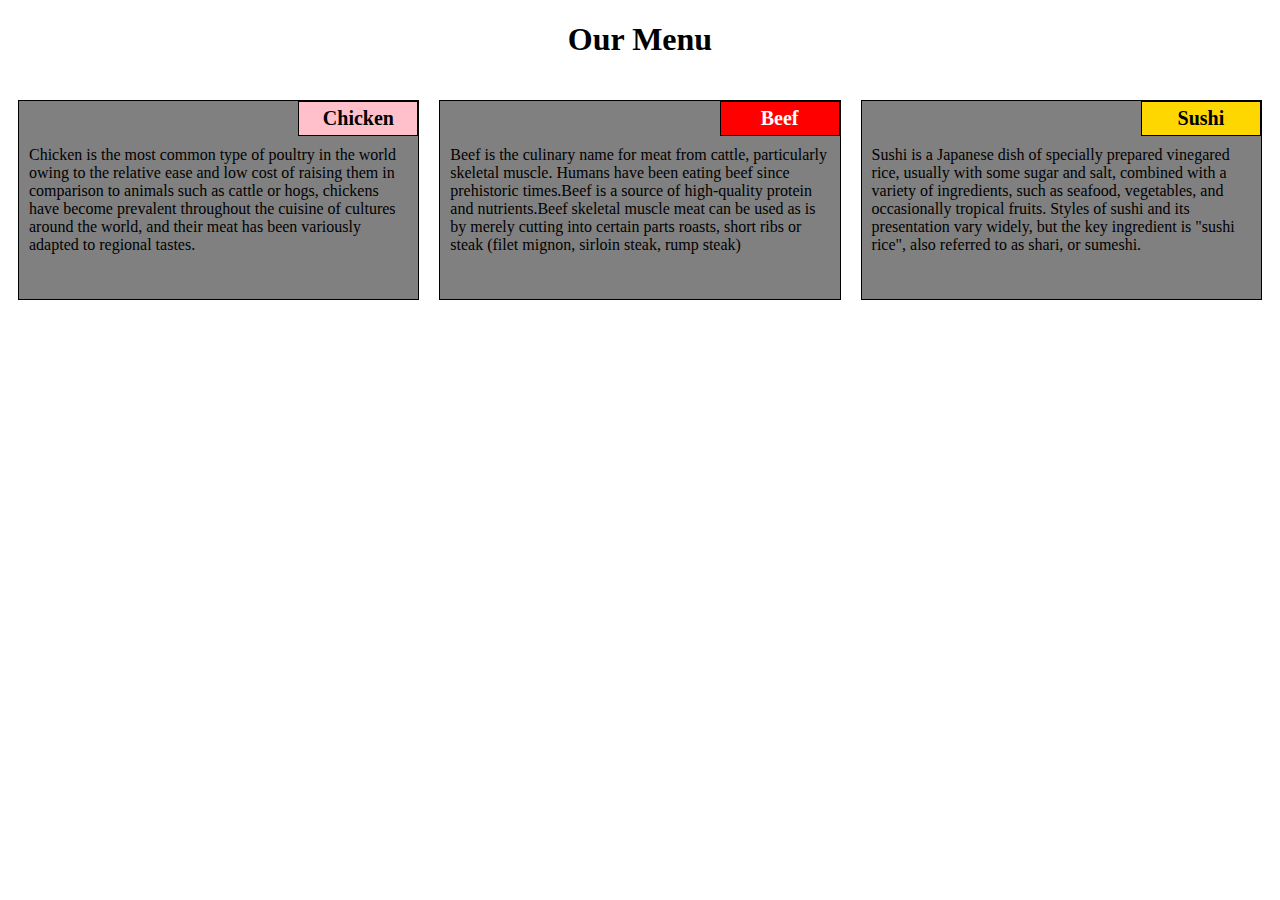
<file: mod2_solution/index.html>
<!DOCTYPE html>
<html>
<head>
	<meta charset="utf-8">
	<meta name="viewport" content="width=device-width, initial-scale=1">
	<link rel="stylesheet" href="css/style.css">
	<title>Module 2 Solution</title>
	
</head>
<body>
	<h1>Our Menu</h1>
	<div class="row">
	<div class="container col-lg-4 col-md-6 col-sm-12">
		<section>
		<div id="chicken">
			Chicken
		</div>
		<p>
			Chicken is the most common type of poultry in the world owing to the relative ease and low cost of raising them in comparison to animals such as cattle or hogs, chickens have become prevalent throughout the cuisine of cultures around the world, and their meat has been variously adapted to regional tastes.
		</p>
		</section>
	</div>
	<div class="container col-lg-4 col-md-6 col-sm-12">
		<section>
		<div id="beef">
			Beef
		</div>
		<p>
			Beef is the culinary name for meat from cattle, particularly skeletal muscle. Humans have been eating beef since prehistoric times.Beef is a source of high-quality protein and nutrients.Beef skeletal muscle meat can be used as is by merely cutting into certain parts roasts, short ribs or steak (filet mignon, sirloin steak, rump steak)
		</p>
		</section>
	</div>
	<div class="container col-lg-4 col-md-12 col-sm-12">
		<section>
		<div id="sushi">
			Sushi
		</div>
		<p>
			Sushi is a Japanese dish of specially prepared vinegared rice, usually with some sugar and salt, combined with a variety of ingredients, such as seafood, vegetables, and occasionally tropical fruits. Styles of sushi and its presentation vary widely, but the key ingredient is "sushi rice", also referred to as shari, or sumeshi.
		</p>
		</section>
	</div>
	</div>
</body>
</html>
</file>
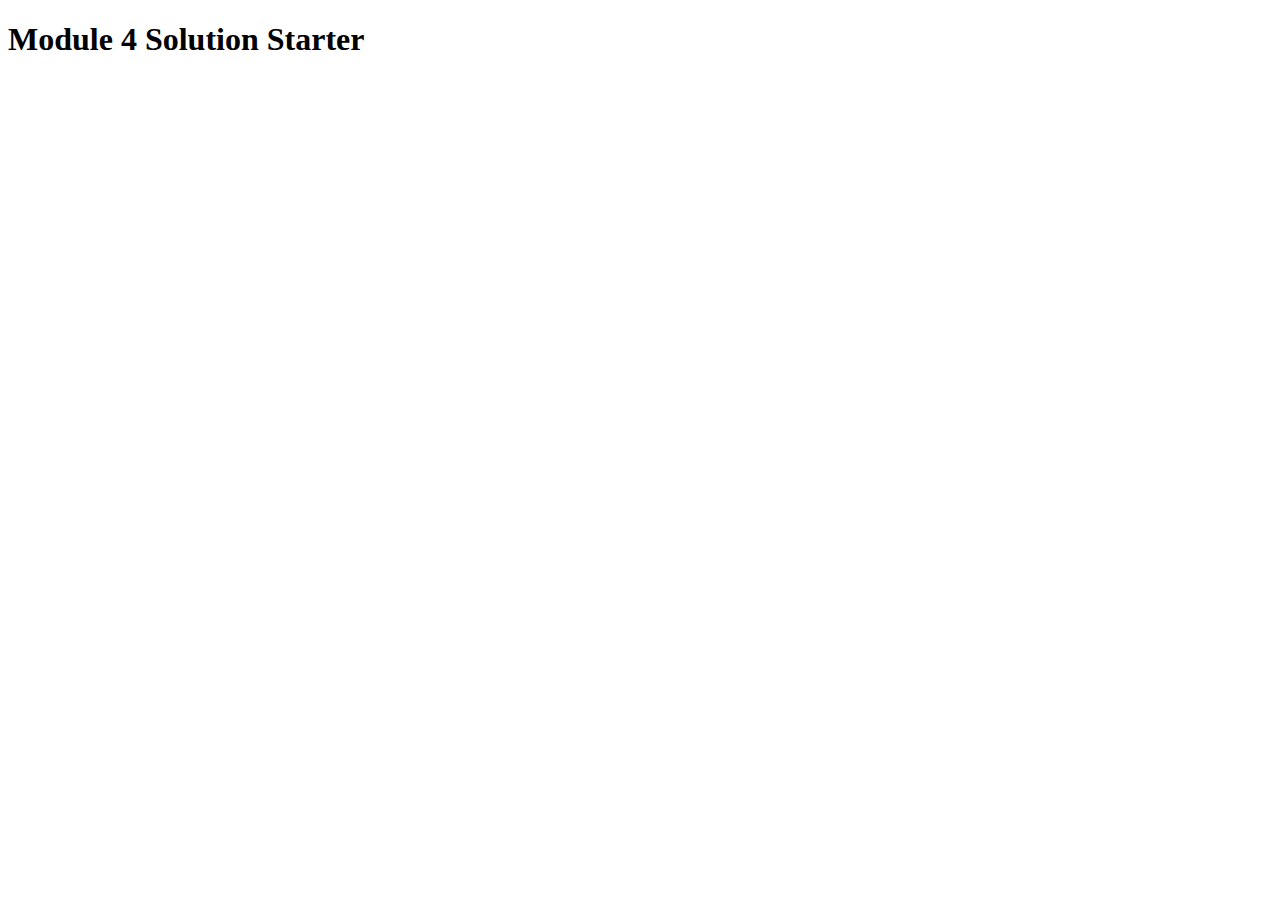
<file: mod4_solution/index.html>
<!DOCTYPE html>
<html>
<head>
  <meta charset="utf-8">
  <title>Module 4 Solution Starter</title>
  <script src="SpeakHello.js"></script>
  <script src="SpeakGoodBye.js"></script>
  <script src="script.js"></script>
</head>
<body>
  <h1>Module 4 Solution Starter</h1>
</body>
</html>
</file>
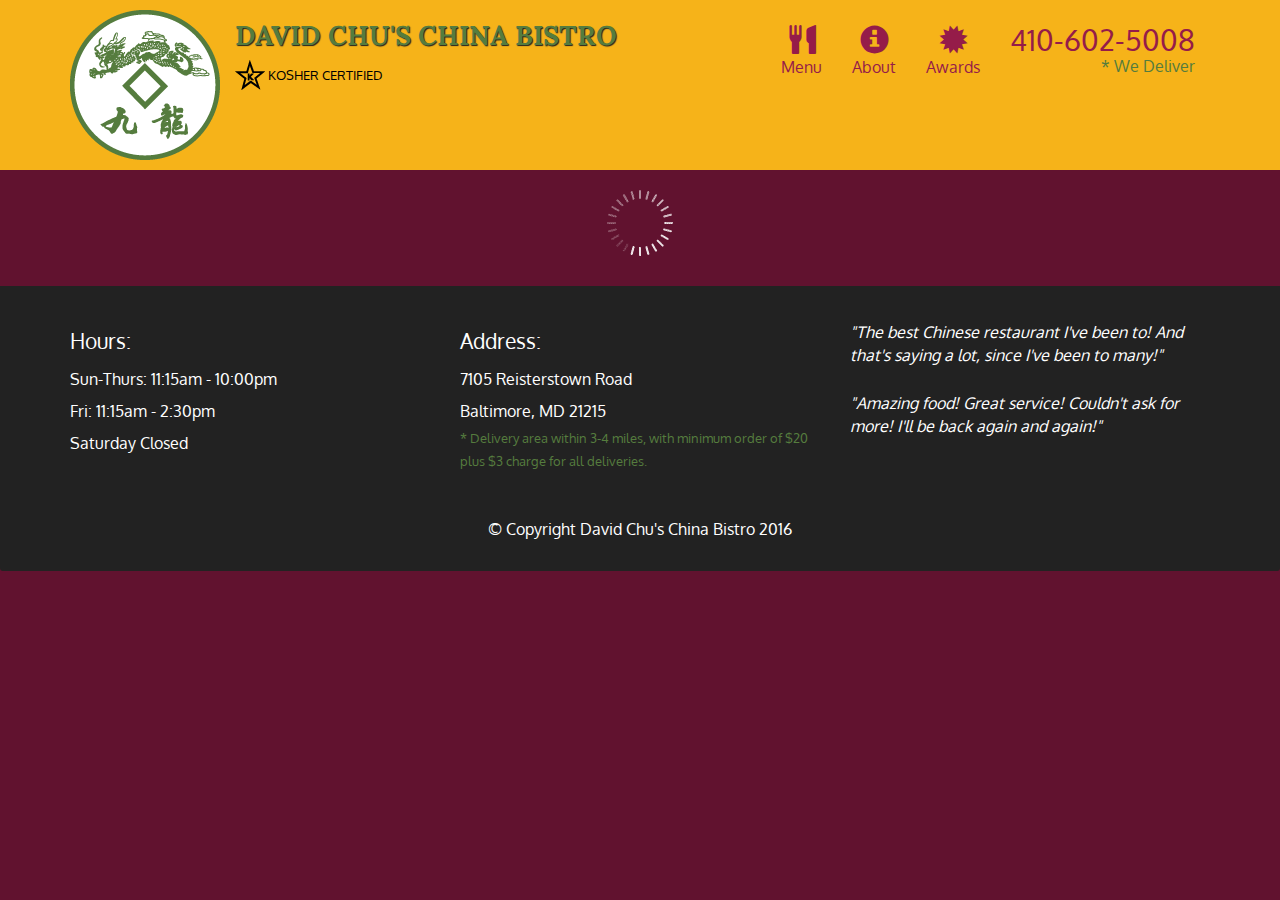
<file: mod5_solution/index.html>
<!doctype html>
<html lang="en">
  <head>
    <meta charset="utf-8">
    <meta http-equiv="X-UA-Compatible" content="IE=edge">
    <meta name="viewport" content="width=device-width, initial-scale=1">
    <title>David Chu's China Bistro</title>
    <link rel="stylesheet" href="css/bootstrap.min.css">
    <link rel="stylesheet" href="css/styles.css">
    <link href='https://fonts.googleapis.com/css?family=Oxygen:400,300,700' rel='stylesheet' type='text/css'>
    <link href='https://fonts.googleapis.com/css?family=Lora' rel='stylesheet' type='text/css'>
  </head>
<body>
  <header>
    <nav id="header-nav" class="navbar navbar-default">
      <div class="container">
        <div class="navbar-header">
          <a href="index.html" class="pull-left visible-md visible-lg">
            <div id="logo-img" alt="Logo image"></div>
          </a>

          <div class="navbar-brand">
            <a href="index.html"><h1>David Chu's China Bistro</h1></a>
            <p>
              <img src="images/star-k-logo.png" alt="Kosher certification">
              <span>Kosher Certified</span>
            </p>
          </div>

          <button id="navbarToggle" type="button" class="navbar-toggle collapsed" data-toggle="collapse" data-target="#collapsable-nav" aria-expanded="false">
            <span class="sr-only">Toggle navigation</span>
            <span class="icon-bar"></span>
            <span class="icon-bar"></span>
            <span class="icon-bar"></span>
          </button>
        </div>
        
        <div id="collapsable-nav" class="collapse navbar-collapse">
           <ul id="nav-list" class="nav navbar-nav navbar-right">
            <li id="navHomeButton" class="visible-xs active">
              <a href="index.html">
                <span class="glyphicon glyphicon-home"></span> Home</a>
            </li>
            <li id="navMenuButton">
              <a href="#" onclick="$dc.loadMenuCategories();">
                <span class="glyphicon glyphicon-cutlery"></span><br class="hidden-xs"> Menu</a>
            </li>
            <li>
              <a href="#">
                <span class="glyphicon glyphicon-info-sign"></span><br class="hidden-xs"> About</a>
            </li>
            <li>
              <a href="#">
                <span class="glyphicon glyphicon-certificate"></span><br class="hidden-xs"> Awards</a>
            </li>
            <li id="phone" class="hidden-xs">
              <a href="tel:410-602-5008">
                <span>410-602-5008</span></a><div>* We Deliver</div>
            </li>
          </ul><!-- #nav-list -->
        </div><!-- .collapse .navbar-collapse -->
      </div><!-- .container -->
    </nav><!-- #header-nav -->
  </header>

  <div id="call-btn" class="visible-xs">
    <a class="btn" href="tel:410-602-5008">
    <span class="glyphicon glyphicon-earphone"></span>
    410-602-5008
    </a>
  </div>
  <div id="xs-deliver" class="text-center visible-xs">* We Deliver</div>

  <div id="main-content" class="container"></div>

  <footer class="panel-footer">
    <div class="container">
      <div class="row">
        <section id="hours" class="col-sm-4">
          <span>Hours:</span><br>
          Sun-Thurs: 11:15am - 10:00pm<br>
          Fri: 11:15am - 2:30pm<br>
          Saturday Closed
          <hr class="visible-xs">
        </section>
        <section id="address" class="col-sm-4">
          <span>Address:</span><br>
          7105 Reisterstown Road<br>
          Baltimore, MD 21215
          <p>* Delivery area within 3-4 miles, with minimum order of $20 plus $3 charge for all deliveries.</p>
          <hr class="visible-xs">
        </section>
        <section id="testimonials" class="col-sm-4">
          <p>"The best Chinese restaurant I've been to! And that's saying a lot, since I've been to many!"</p>
          <p>"Amazing food! Great service! Couldn't ask for more! I'll be back again and again!"</p>
        </section>
      </div>
      <div class="text-center">&copy; Copyright David Chu's China Bistro 2016</div>
    </div>
  </footer>

  <!-- jQuery (Bootstrap JS plugins depend on it) -->
  <script src="js/jquery-2.1.4.min.js"></script>
  <script src="js/bootstrap.min.js"></script>
  <script src="js/ajax-utils.js"></script>
  <script src="js/script.js"></script>  
</body>
</html>
</file>
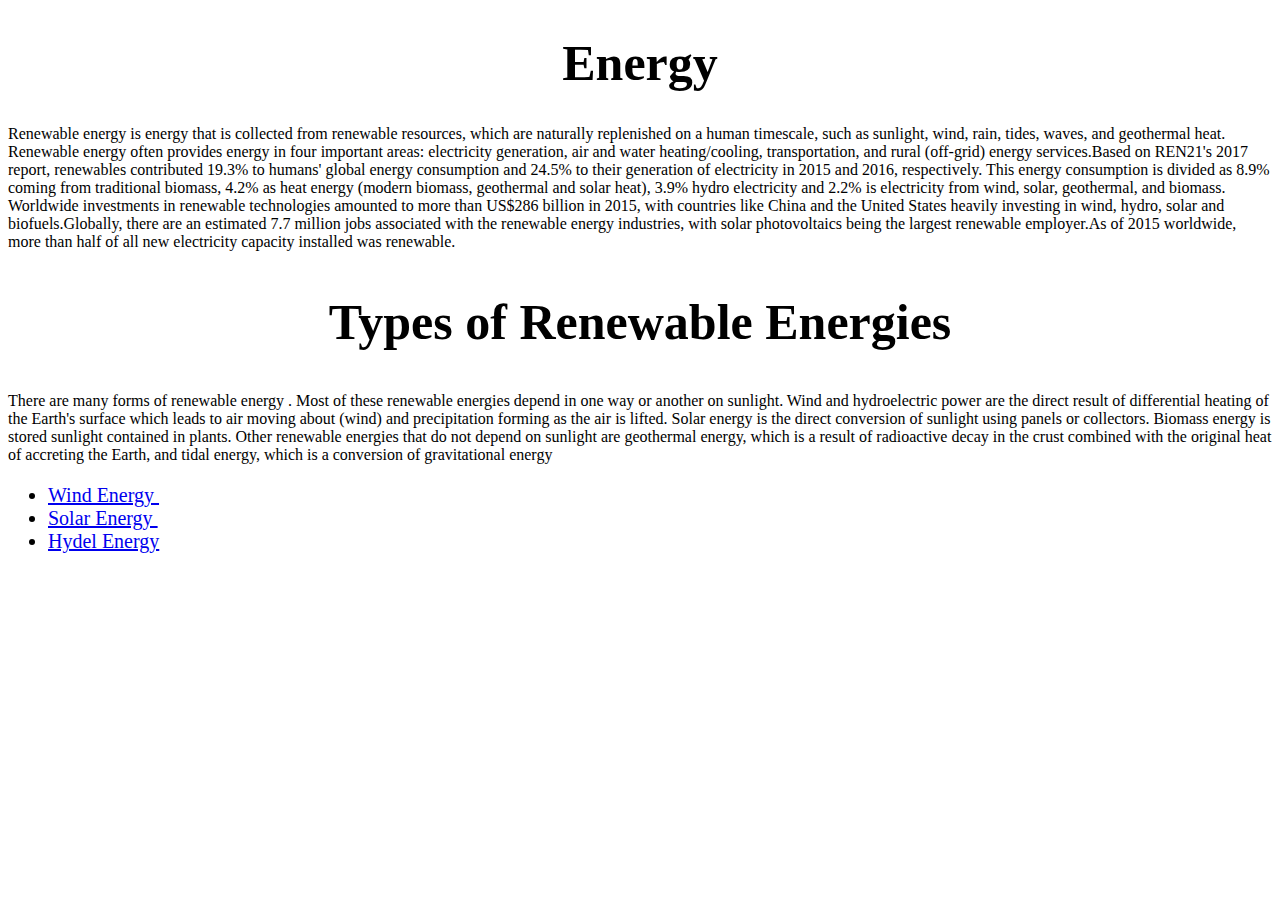
<file: timepass/energy.html>
<!DOCTYPE html>
<html>
<head>
	<meta charset="utf-8">
	<meta name="viewport" content="width=device-width, initial-scale=1">
	<link rel="stylesheet" href="styles.css">
	<title>Energy</title>
</head>
<body>
<h1> Energy </h1>
Renewable energy is energy that is collected from renewable resources, which are naturally replenished on a human timescale, such as sunlight, wind, rain, tides, waves, and geothermal heat. Renewable energy often provides energy in four important areas: electricity generation, air and water heating/cooling, transportation, and rural (off-grid) energy services.Based on REN21's 2017 report, renewables contributed 19.3% to humans' global energy consumption and 24.5% to their generation of electricity in 2015 and 2016, respectively. This energy consumption is divided as 8.9% coming from traditional biomass, 4.2% as heat energy (modern biomass, geothermal and solar heat), 3.9% hydro electricity and 2.2% is electricity from wind, solar, geothermal, and biomass. Worldwide investments in renewable technologies amounted to more than US$286 billion in 2015, with countries like China and the United States heavily investing in wind, hydro, solar and biofuels.Globally, there are an estimated 7.7 million jobs associated with the renewable energy industries, with solar photovoltaics being the largest renewable employer.As of 2015 worldwide, more than half of all new electricity capacity installed was renewable.
<h2> Types of Renewable Energies </h2>
<p>There are many forms of renewable energy . Most of these renewable energies depend in one way or another on sunlight. Wind and hydroelectric power are the direct result of differential heating of the Earth's surface which leads to air moving about (wind) and precipitation forming as the air is lifted. Solar energy is the direct conversion of sunlight using panels or collectors. Biomass energy is stored sunlight contained in plants. Other renewable energies that do not depend on sunlight are geothermal energy, which is a result of radioactive decay in the crust combined with the original heat of accreting the Earth, and tidal energy, which is a conversion of gravitational energy</p>
<div> 
	<ul>
		<li><a href="wind/wind.html"> Wind Energy </a>&nbsp;&nbsp;</li>
	<li><a href="solar/solar.html"> Solar Energy </a>&nbsp;&nbsp;</li>
	<li><a href="hydel/hydel.html"> Hydel Energy </a></li>
	</ul>
</div>
</body>
</html>
</file>
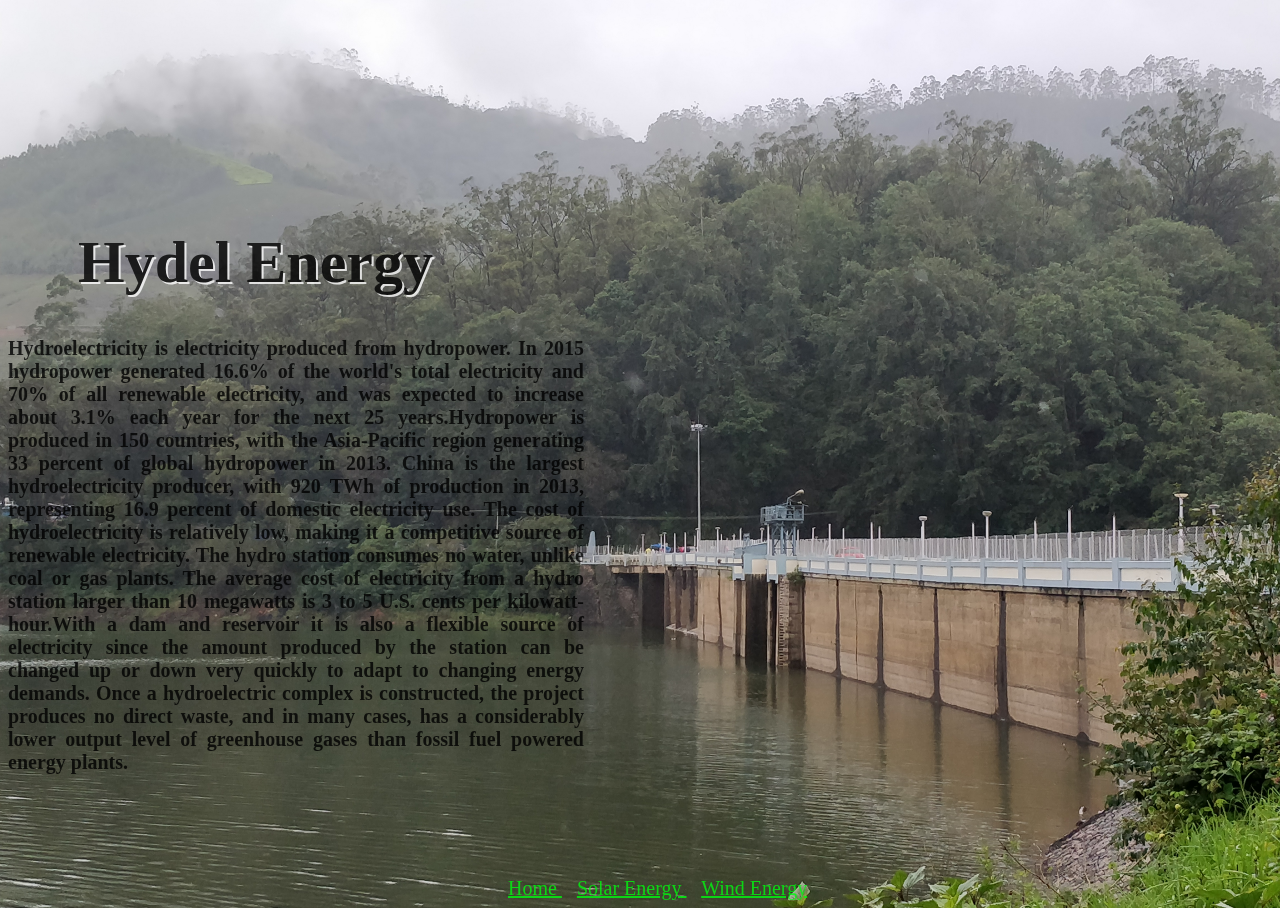
<file: timepass/hydel/hydel.html>
<!DOCTYPE html>
<html>
<head>
	<meta charset="utf-8">
	<meta name="viewport" content="width=device-width, initial-scale=1">
	<link rel="stylesheet" href="styles.css">
	<title>Hydel Energy</title>
</head>
<body background="hydel.jpg" class="bg">

<h1> Hydel Energy </h1>
<p>Hydroelectricity is electricity produced from hydropower. In 2015 hydropower generated 16.6% of the world's total electricity and 70% of all renewable electricity, and was expected to increase about 3.1% each year for the next 25 years.Hydropower is produced in 150 countries, with the Asia-Pacific region generating 33 percent of global hydropower in 2013. China is the largest hydroelectricity producer, with 920 TWh of production in 2013, representing 16.9 percent of domestic electricity use.
The cost of hydroelectricity is relatively low, making it a competitive source of renewable electricity. The hydro station consumes no water, unlike coal or gas plants. The average cost of electricity from a hydro station larger than 10 megawatts is 3 to 5 U.S. cents per kilowatt-hour.With a dam and reservoir it is also a flexible source of electricity since the amount produced by the station can be changed up or down very quickly to adapt to changing energy demands. Once a hydroelectric complex is constructed, the project produces no direct waste, and in many cases, has a considerably lower output level of greenhouse gases than fossil fuel powered energy plants.</p>
<div> <a href="../energy.html"> Home </a>     
		   &nbsp;&nbsp; <a href="../solar/solar.html">Solar Energy </a>
		&nbsp;&nbsp; <a href="../wind/wind.html">Wind Energy </a></div>
	
</body>
</html>
</file>
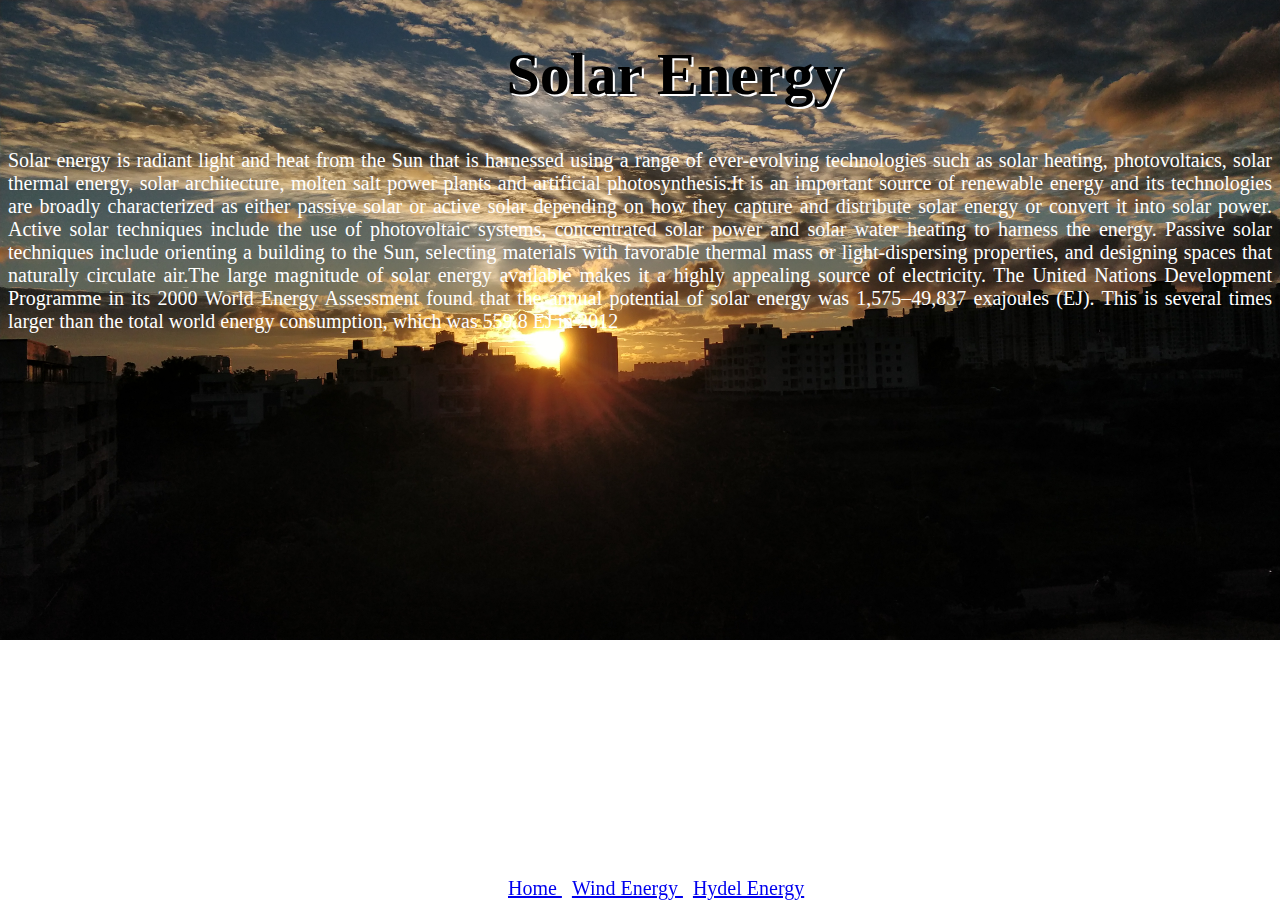
<file: timepass/solar/solar.html>
<!DOCTYPE html>
<html>
<head>
	<meta charset="utf-8">
	<meta name="viewport" content="width=device-width, initial-scale=1">
	<link rel="stylesheet" href="styles.css">
	<title>Solar Energy</title>
</head>
<body>
	<h1> Solar Energy </h1>
	<p>
		Solar energy is radiant light and heat from the Sun that is harnessed using a range of ever-evolving technologies such as solar heating, photovoltaics, solar thermal energy, solar architecture, molten salt power plants and artificial photosynthesis.It is an important source of renewable energy and its technologies are broadly characterized as either passive solar or active solar depending on how they capture and distribute solar energy or convert it into solar power. Active solar techniques include the use of photovoltaic systems, concentrated solar power and solar water heating to harness the energy. Passive solar techniques include orienting a building to the Sun, selecting materials with favorable thermal mass or light-dispersing properties, and designing spaces that naturally circulate air.The large magnitude of solar energy available makes it a highly appealing source of electricity. The United Nations Development Programme in its 2000 World Energy Assessment found that the annual potential of solar energy was 1,575–49,837 exajoules (EJ). This is several times larger than the total world energy consumption, which was 559.8 EJ in 2012
	</p>
	<div> <a href="../energy.html"> Home </a>     
		   &nbsp;&nbsp;<a href="../wind/wind.html">Wind Energy </a>
		&nbsp;&nbsp;<a href="../hydel/hydel.html">Hydel Energy </a></div>
	</div>
</body>
</html>
</file>
<file: mod2_solution/css/style.css>
* {
	box-sizing: border-box;
  font-family: Comic Sans MS;
}

h1 {
	color: black;
	text-align: center;
}

body {
		background-color: white;

}

p {
	padding: 10px;
	margin: 0;
}

.container {
	border: none;
	margin-left: auto;
	margin-right: auto;
	margin-top: 10px;
	margin-bottom: 10px;
	padding: 10px;
}

section {
	border:	1px solid black;
	background-color: gray;
	width: 100%;
	height: 200px;
	color: black;
	position: relative;
	overflow: auto;
}

#chicken {
	border: 1px solid black;
	text-align: center;
	width: 30%;
	margin-left: 70%;
	font-weight: bold;
	font-size: 125%;
	margin-bottom: 0;
	margin-top: 0;
	padding: 5px;
	background-color: pink;
}

#beef {
	border: 1px solid black;
	text-align: center;
	width: 30%;
	margin-left: 70%;
	font-weight: bold;
	font-size: 125%;
	margin-bottom: 0;
	margin-top: 0;
	padding: 5px;
	background-color: red;
  color: white;
}

#sushi {
	border: 1px solid black;
	text-align: center;
	width: 30%;
	margin-left: 70%;
	font-weight: bold;
	font-size: 125%;
	margin-bottom: 0;
	margin-top: 0;
	background-color: gold;
	padding: 5px;
}

.row {
	width: 100%;
}

/* Desktop view */

@media (min-width: 992px) {
  .col-lg-1, .col-lg-2, .col-lg-3, .col-lg-4, .col-lg-5, .col-lg-6, .col-lg-7, .col-lg-8, .col-lg-9, .col-lg-10, .col-lg-11, .col-lg-12 {
    float: left;
  }

  .col-lg-1 {
    width: 8.33%;
  }
  .col-lg-2 {
    width: 16.66%;
  }
  .col-lg-3 {
    width: 25%;
  }
  .col-lg-4 {
    width: 33.33%;
  }
  .col-lg-5 {
    width: 41.66%;
  }
  .col-lg-6 {
    width: 50%;
  }
  .col-lg-7 {
    width: 58.33%;
  }
  .col-lg-8 {
    width: 66.66%;
  }
  .col-lg-9 {
    width: 74.99%;
  }
  .col-lg-10 {
    width: 83.33%;
  }
  .col-lg-11 {
    width: 91.66%;
  }
  .col-lg-12 {
    width: 100%;
  }

}

/* Tablet view */

@media (min-width: 768px) and (max-width: 991px) {
  .col-md-1, .col-md-2, .col-md-3, .col-md-4, .col-md-5, .col-md-6, .col-md-7, .col-md-8, .col-md-9, .col-md-10, .col-md-11, .col-md-12 {
    float: left;
  }

  .col-md-1 {
    width: 8.33%;
  }
  .col-md-2 {
    width: 16.66%;
  }
  .col-md-3 {
    width: 25%;
  }
  .col-md-4 {
    width: 33.33%;
  }
  .col-md-5 {
    width: 41.66%;
  }
  .col-md-6 {
    width: 50%;
  }
  .col-md-7 {
    width: 58.33%;
  }
  .col-md-8 {
    width: 66.66%;
  }
  .col-md-9 {
    width: 74.99%;
  }
  .col-md-10 {
    width: 83.33%;
  }
  .col-md-11 {
    width: 91.66%;
  }
  .col-md-12 {
    width: 100%;
  }
}

/* Mobile view */

@media (max-width: 768px) {
  .col-sm-1, .col-sm-2, .col-sm-3, .col-sm-4, .col-sm-5, .col-sm-6, .col-sm-7, .col-sm-8, .col-sm-9, .col-sm-10, .col-sm-11, .col-sm-12 {
 	float: left;
  }

  .col-sm-1 {
    width: 8.33%;
  }
  .col-sm-2 {
    width: 16.66%;
  }
  .col-sm-3 {
    width: 25%;
  }
  .col-sm-4 {
    width: 33.33%;
  }
  .col-sm-5 {
    width: 41.66%;
  }
  .col-sm-6 {
    width: 50%;
  }
  .col-sm-7 {
    width: 58.33%;
  }
  .col-sm-8 {
    width: 66.66%;
  }
  .col-sm-9 {
    width: 74.99%;
  }
  .col-sm-10 {
    width: 83.33%;
  }
  .col-sm-11 {
    width: 91.66%;
  }
  .col-sm-12 {
    width: 100%;
  }
}
</file>
<file: mod5_solution/css/styles.css>
body {
  font-size: 16px;
  color: #fff;
  background-color: #61122f;
  font-family: 'Oxygen', sans-serif;
}

/** HEADER **/
#header-nav {
  background-color: #f6b319;
  border-radius: 0;
  border: 0;
}

#logo-img {
  background: url('../images/restaurant-logo_large.png') no-repeat;
  width: 150px;
  height: 150px;
  margin: 10px 15px 10px 0;
}

.navbar-brand {
  padding-top: 25px;
}
.navbar-brand h1 { /* Restaurant name */
  font-family: 'Lora', serif;
  color: #557c3e;
  font-size: 1.5em;
  text-transform: uppercase;
  font-weight: bold;
  text-shadow: 1px 1px 1px #222;
  margin-top: 0;
  margin-bottom: 0;
  line-height: .75;
}
.navbar-brand a:hover, .navbar-brand a:focus {
  text-decoration: none;
}
.navbar-brand p { /* Kosher cert */
  color: #000;
  text-transform: uppercase;
  font-size: .7em;
  margin-top: 15px;
}
.navbar-brand p span { /* Star-K */
  vertical-align: middle;
}

#nav-list {
  margin-top: 10px;
}
#nav-list a {
  color: #951C49;
  text-align: center;
}
#nav-list a:hover {
  background: #E7E7E7;
}
#nav-list a span {
  font-size: 1.8em;
}

#phone {
  margin-top: 5px;
}
#phone a { /* Phone number */
  text-align: right;
  padding-bottom: 0;
}
#phone div { /* We Deliver */
  color: #557c3e;
  text-align: right;
  padding-right: 15px;
}

.navbar-header button.navbar-toggle, .navbar-header .icon-bar {
  border: 1px solid #61122f;
}
.navbar-header button.navbar-toggle {
  clear: both;
  margin-top: -30px;
}
/* END HEADER */

/* FOOTER */
.panel-footer {
  margin-top: 30px;
  padding-top: 35px;
  padding-bottom: 30px;
  background-color: #222;
  border-top: 0;
}
.panel-footer div.row {
  margin-bottom: 35px;
}
#hours, #address {
  line-height: 2;
}
#hours > span, #address > span {
  font-size: 1.3em;
}
#address p {
  color: #557c3e;
  font-size: .8em;
  line-height: 1.8;
}
#testimonials {
  font-style: italic;
}
#testimonials p:nth-child(2) {
  margin-top: 25px;
}
/* END FOOTER */



/* HOME PAGE */
.container .jumbotron {
  box-shadow: 0 0 50px #3F0C1F;
  border: 2px solid #3F0C1F;
}

#menu-tile, #specials-tile, #map-tile {
  height: 250px;
  width: 100%;
  margin-bottom: 15px;
  position: relative;
  border: 2px solid #3F0C1F;
  overflow: hidden;
}
#menu-tile:hover, #specials-tile:hover, #map-tile:hover {
  box-shadow: 0 1px 5px 1px #cccccc;
}
#menu-tile {
  background: url('../images/menu-tile.jpg') no-repeat;
  background-position: center;
}
#specials-tile {
  background: url('../images/specials-tile.jpg') no-repeat;
  background-position: center;
}
#menu-tile span, #specials-tile span, #map-tile span {
  position: absolute;
  bottom: 0;
  right: 0;
  width: 100%;
  text-align: center;
  font-size: 1.6em;
  text-transform: uppercase;
  background-color: #000;
  color: #fff;
  opacity: .8;
}
/* END HOME PAGE */

/* MENU CATEGORIES PAGE */
.category-tile { 
  position: relative;
  border: 2px solid #3F0C1F;
  overflow: hidden;
  width: 200px;
  height: 200px;
  margin: 0 auto 15px;
}
.category-tile span {
  position: absolute;
  bottom: 0;
  right: 0;
  width: 100%;
  text-align: center;
  font-size: 1.2em;
  text-transform: uppercase;
  background-color: #000;
  color: #fff;
  opacity: .8;
}
.category-tile:hover {
  box-shadow: 0 1px 5px 1px #cccccc;
}

#menu-categories-title + div {
  margin-bottom: 50px;
}
/* END MENU CATEGORIES PAGE */

/* SINGLE CATEGORY PAGE */
.menu-item-tile {
  margin-bottom: 25px;
}
.menu-item-tile hr {
  width: 80%;
}
.menu-item-tile .menu-item-price {
  font-size: 1.1em;
  text-align: right;
  margin-top: -15px;
  margin-right: -15px;
}
.menu-item-tile .menu-item-price span {
  font-size: .6em;
}
.menu-item-photo {
  position: relative;
  border: 2px solid #3F0C1F; 
  overflow: hidden;
  padding: 0;
  margin-right: -15px;
  margin-left: auto;
  margin-bottom: 20px;
  max-width: 250px;
}
.menu-item-photo div {
  position: absolute;
  bottom: 0;
  right: 0;
  width: 80px;
  background-color: #557c3e;
  text-align: center;
}
.menu-item-description {
  padding-right: 30px;
}
h3.menu-item-title {
  margin: 0 0 10px;
}
.menu-item-details {
  font-size: .9em;
  font-style: italic;
}
/* END SINGLE CATEGORY PAGE */


/********** Large devices only **********/
@media (min-width: 1200px) {
  .container .jumbotron {
    background: url('../images/jumbotron_1200.jpg') no-repeat;
    height: 675px;
  }
}

/********** Medium devices only **********/
@media (min-width: 992px) and (max-width: 1199px) {
  /* Header */
  #logo-img {
    background: url('../images/restaurant-logo_medium.png') no-repeat;
    width: 100px;
    height: 100px;
    margin: 5px 5px 5px 0;
  }
  /* End Header */

  /* Home Page */
  .container .jumbotron {
    background: url('../images/jumbotron_992.jpg') no-repeat;
    height: 558px;
  }
  /* End Home Page */
}

/********** Small devices only **********/
@media (min-width: 768px) and (max-width: 991px) {
  /* Home Page */
  .container .jumbotron {
    background: url('../images/jumbotron_768.jpg') no-repeat;
    height: 432px;
  }
  /* End Home Page */
}

/********** Extra small devices only **********/
@media (max-width: 767px) {
  /* Header */
  .navbar-brand {
    padding-top: 10px;
    height: 80px;
  }
  .navbar-brand h1 { /* Restaurant name */
    padding-top: 10px;
    font-size: 5vw; /* 1vw = 1% of viewport width */
  }
  .navbar-brand p { /* Kosher cert */
    font-size: .6em;
    margin-top: 12px;
  }
  .navbar-brand p img { /* Star-K */
    height: 20px;
  }

  #collapsable-nav a { /* Collapsed nav menu text */
    font-size: 1.2em;
  }
  #collapsable-nav a span { /* Collapsed nav menu glyph */
    font-size: 1em;
    margin-right: 5px;
  }

  #call-btn > a {
    font-size: 1.5em;
    display: block;
    margin: 0 20px;
    padding: 10px;
    border: 2px solid #fff;
    background-color: #f6b319;
    color: #951c49;
  }
  #xs-deliver {
    margin-top: 5px;
    font-size: .7em;
    letter-spacing: .1em;
    text-transform: uppercase;
  }
  /* End Header */

  /* Footer */
  .panel-footer section {
    margin-bottom: 30px;
    text-align: center;
  }
  .panel-footer section:nth-child(3) {
    margin-bottom: 0; /* margin already exists on the whole row */
  }
  .panel-footer section hr {
    width: 50%;
  }
  /* End Footer */

  /* Home Page */
  .container .jumbotron {
    margin-top: 30px;
    padding: 0;
  }
  #menu-tile, #specials-tile {
    width: 360px;
    margin: 0 auto 15px;
  }

  .menu-item-photo {
    margin-right: auto;
  }
  .menu-item-tile .menu-item-price {
    text-align: center;
  }
  .menu-item-description {
    text-align: center;;
  }
}


/********** Super extra small devices Only :-) (e.g., iPhone 4) **********/
@media (max-width: 479px) {
  /* Header */
  .navbar-brand h1 { /* Restaurant name */
    padding-top: 5px;
    font-size: 6vw;
  }
  /* End Header */
  
  /* Home page */
  #menu-tile, #specials-tile {
    width: 280px;
    margin: 0 auto 15px;
  }

  .col-xxs-12 {
    position: relative;
    min-height: 1px;
    padding-right: 15px;
    padding-left: 15px;
    float: left;
    width: 100%;
  }
}
</file>
<file: timepass/styles.css>
h1,h2 {
	font-size: 50px;
	text-align: center;

}
div {
	font-size: 20px;
}
</file>
<file: timepass/hydel/styles.css>
/*body {
	/*position: absolute;
	background-image: url(hydel.jpg);
	background-size: 100%;
	height: 100%;
	width: 100%;

    Center and scale the image nicely 
    background-position: center;
    background-repeat: no-repeat;
    background-size: cover;*/
	
body, html {
    height: 100%;
}

.bg { 
    /* The image used */
    background-image: url(hydel.jpg);
position: absolute;
    /* Full height */
    height: 100%;
    width: 100%; 

    /* Center and scale the image nicely */
    background-position: center;
    background-repeat: no-repeat;
    background-size: 100%;
    opacity: 0.8;
}
h1 {
	margin-top: 220px;	
	margin-left: 10px;
	padding-left: 60px;
	font-size: 60px;
	text-shadow: 2px 2px white;
}
p { 
margin-top:1px;
width: 45%;
text-align: justify;
font-size: 20px;
font-weight: 900;

 }
 div {
    font-size: 20px;
    color: red;
    position: fixed;
    bottom: 0;
    padding-left:  500px;
 }
 div a {
    color: #00FA0F;
 }
 /*#home a {
 	position: fixed;
 	top:  0;
 	padding-left: 100px;
 	text-align: center;
 	
 }
 #home1 a {
 	position: fixed;
 	top: 0;
 	padding-left: 170px;
 	text-align: center;
 	
 }
 #home2 a {
 	position: fixed;
 	top: 0;
 	padding-left: 300px;
 	text-align: center;
 	
 }*/
</file>
<file: timepass/solar/styles.css>
body {
	background-image: url("solar.jpg");
	background-size: 100%;
	background-repeat: no-repeat;
}

h1 {
	text-align:center;
	margin-left: 10px;
	padding-left: 60px;
	font-size: 60px;
	text-shadow: 2px 2px white;
}
p { 
width: 100%;
text-align: justify;
font-size: 20px;
color: white;
 }
 div {
 	font-size: 20px;
 	color: blue;
 	position: fixed;
 	bottom: 0;
 	padding-left:  500px;
 }
 /*#home a {
 	position: fixed;
 	bottom: 0;
 	padding-left: 500px;
 	text-align: center;
 	
 }
 #home1 a {
 	position: fixed;
 	bottom: 0;
 	padding-left: 570px;
 	text-align: center;
 	
 }
 #home2 a {
 	position: fixed;
 	bottom: 0;
 	padding-left: 700px;
 	text-align: center;
 	
 }*/
</file>
